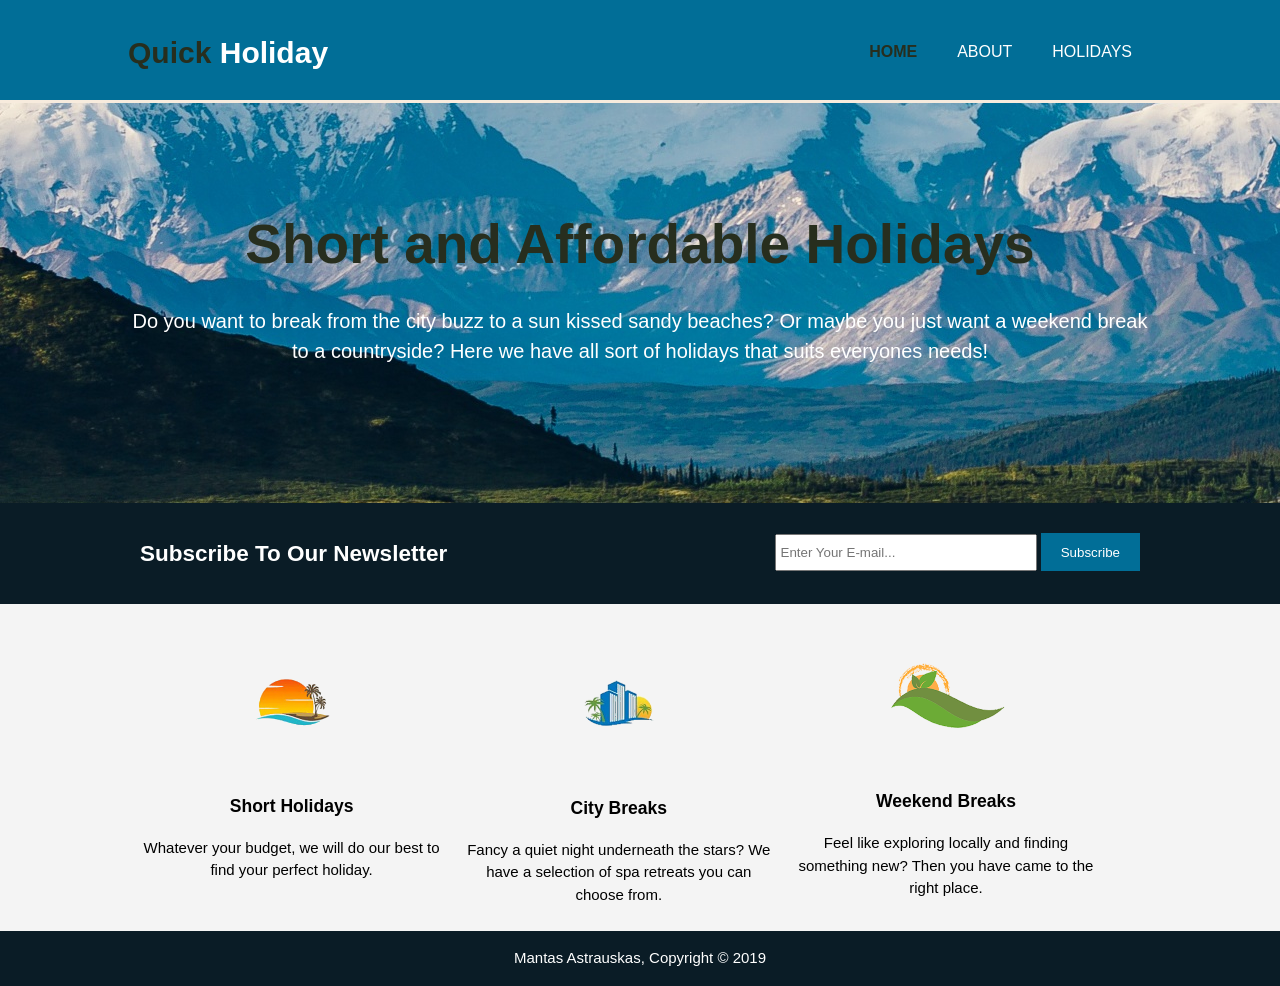
<file: index.html>
<!DOCTYPE html>
<html>
  <head>
    <meta charset="utf-8" />
    <meta http-equiv="X-UA-Compatible" content="IE=edge" />
    <meta name="viewport" content="width=device-width, initial-scale=1" />
    <meta name="description" content="Short and affordable holidays" />
    <meta
      name="keywords"
      content="short holidays, city breaks, weekend breaks"
    />
    <meta name="author" content="Mantas Astrauskas" />
    <title>Quick Holiday | Welcome</title>
    <link
      rel="stylesheet"
      type="text/css"
      media="screen"
      href="./css/style.css"
    />
  </head>
  <body>
    <header>
      <div class="container">
        <div id="brand">
          <h1><span class="highlight">Quick</span> Holiday</h1>
        </div>
        <nav>
          <ul>
            <li class="current"><a href="index.html">Home</a></li>
            <li><a href="about.html">About</a></li>
            <li><a href="holidays.html">Holidays</a></li>
          </ul>
        </nav>
      </div>
    </header>

    <section id="showcase">
      <div class="container">
        <h1>Short and Affordable Holidays</h1>
        <p>
          Do you want to break from the city buzz to a sun kissed sandy beaches?
          Or maybe you just want a weekend break to a countryside? Here we have
          all sort of holidays that suits everyones needs!
        </p>
      </div>
    </section>

    <section id="newsletter">
      <div class="container">
        <h1>Subscribe To Our Newsletter</h1>
        <!-- No action for now -->
        <form>
          <input
            type="Email"
            placeholder="Enter Your E-mail..."
            required="true"
          />
          <button type="Submit" class="button_newsletter">Subscribe</button>
        </form>
      </div>
    </section>

    <section id="boxes">
      <div class="container">
        <div class="box">
          <img src="./img/shortHolidays.png" />
          <h3>Short Holidays</h3>
          <p>
            Whatever your budget, we will do our best to find your perfect
            holiday.
          </p>
        </div>
        <div class="box">
          <img src="./img/cityBreaks.png" />
          <h3>City Breaks</h3>
          <p>
            Fancy a quiet night underneath the stars? We have a selection of spa
            retreats you can choose from.
          </p>
        </div>
        <div class="box">
          <img src="./img/weekendBreaks.png" />
          <h3>Weekend Breaks</h3>
          <p>
            Feel like exploring locally and finding something new? Then you have
            came to the right place.
          </p>
        </div>
      </div>
    </section>

    <footer>
      <p>Mantas Astrauskas, Copyright &copy; 2019</p>
    </footer>
  </body>
</html>
</file>
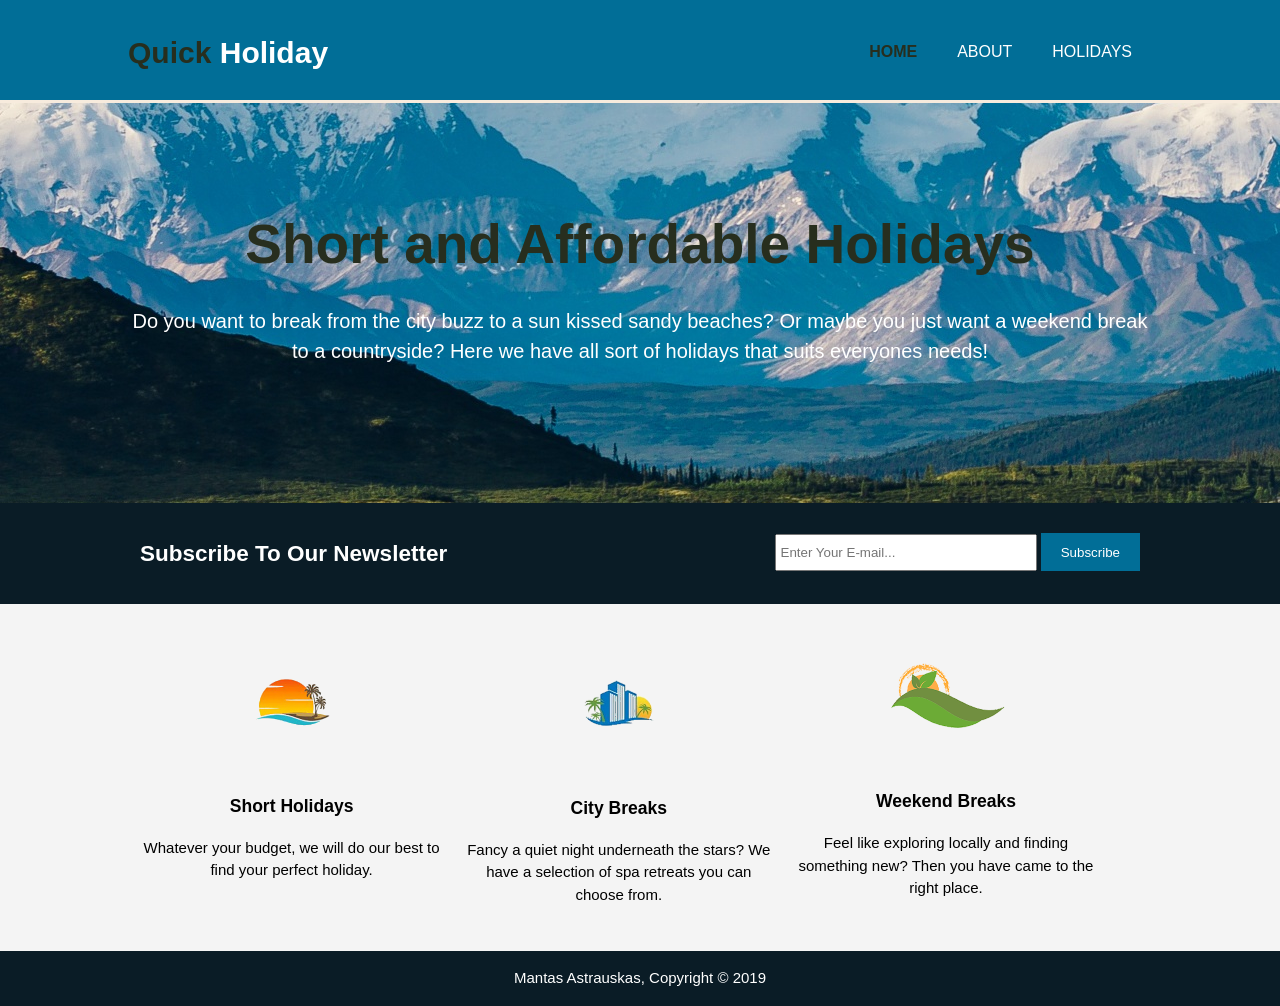
<file: dist/index.html>
<!DOCTYPE html>
<html>
<head>
    <meta charset="utf-8" />
    <meta http-equiv="X-UA-Compatible" content="IE=edge">
    <meta name="viewport" content="width=device-width, initial-scale=1">
    <meta name="description" content="Short and affordable holidays">
    <meta name="keywords" content="short holidays, city breaks, weekend breaks">
    <meta name="author" content="Mantas Astrauskas">
    <title>Quick Holiday | Welcome</title>
    <link rel="stylesheet" type="text/css" media="screen" href="./css/style.css"/>
</head>
<body>
    <header>
        <div class="container">
            <div id="brand">
                <h1><span class="highlight">Quick</span> Holiday</h1>
            </div>
            <nav>
                <ul>
                    <li class="current"><a href="index.html">Home</a></li>
                    <li><a href="about.html">About</a></li>
                    <li><a href="holidays.html">Holidays</a></li>
                </ul>
            </nav>
        </div>
    </header>

    <section id="showcase">
        <div class="container">
            <h1>Short and Affordable Holidays</h1>
            <p>Do you want to break from the city buzz to a sun kissed sandy beaches? Or maybe you just want a weekend break to a countryside? Here we have all sort of holidays that suits everyones needs!</p>
        </div>
    </section>

    <section id="newsletter">
        <div class="container">
            <h1>Subscribe To Our Newsletter</h1>
            <!-- No action for now -->
            <form>
                <input type="Email" placeholder="Enter Your E-mail..." required="true">
                <button type="Submit" class="button_newsletter">Subscribe</button>
            </form>
        </div>
    </section>

    <section id="boxes">
        <div class="container">
            <div class="box">
                <img src="./img/shortHolidays.png">
                <h3>Short Holidays</h3>
                <p>Whatever your budget, we will do our best to find your perfect holiday.</p>
            </div>
            <div class="box">
                <img src="./img/cityBreaks.png">
                <h3>City Breaks</h3>
                <p>Fancy a quiet night underneath the stars? We have a selection of spa retreats you can choose from.</p>
            </div>
            <div class="box">
                <img src="./img/weekendBreaks.png">
                <h3>Weekend Breaks</h3>
                <p>Feel like exploring locally and finding something new? Then you have came to the right place.</p>
            </div>
        </div>
    </section>

    <footer>
        <p>Mantas Astrauskas, Copyright &copy; 2019</p>
    </footer>
</body>
</html>
</file>
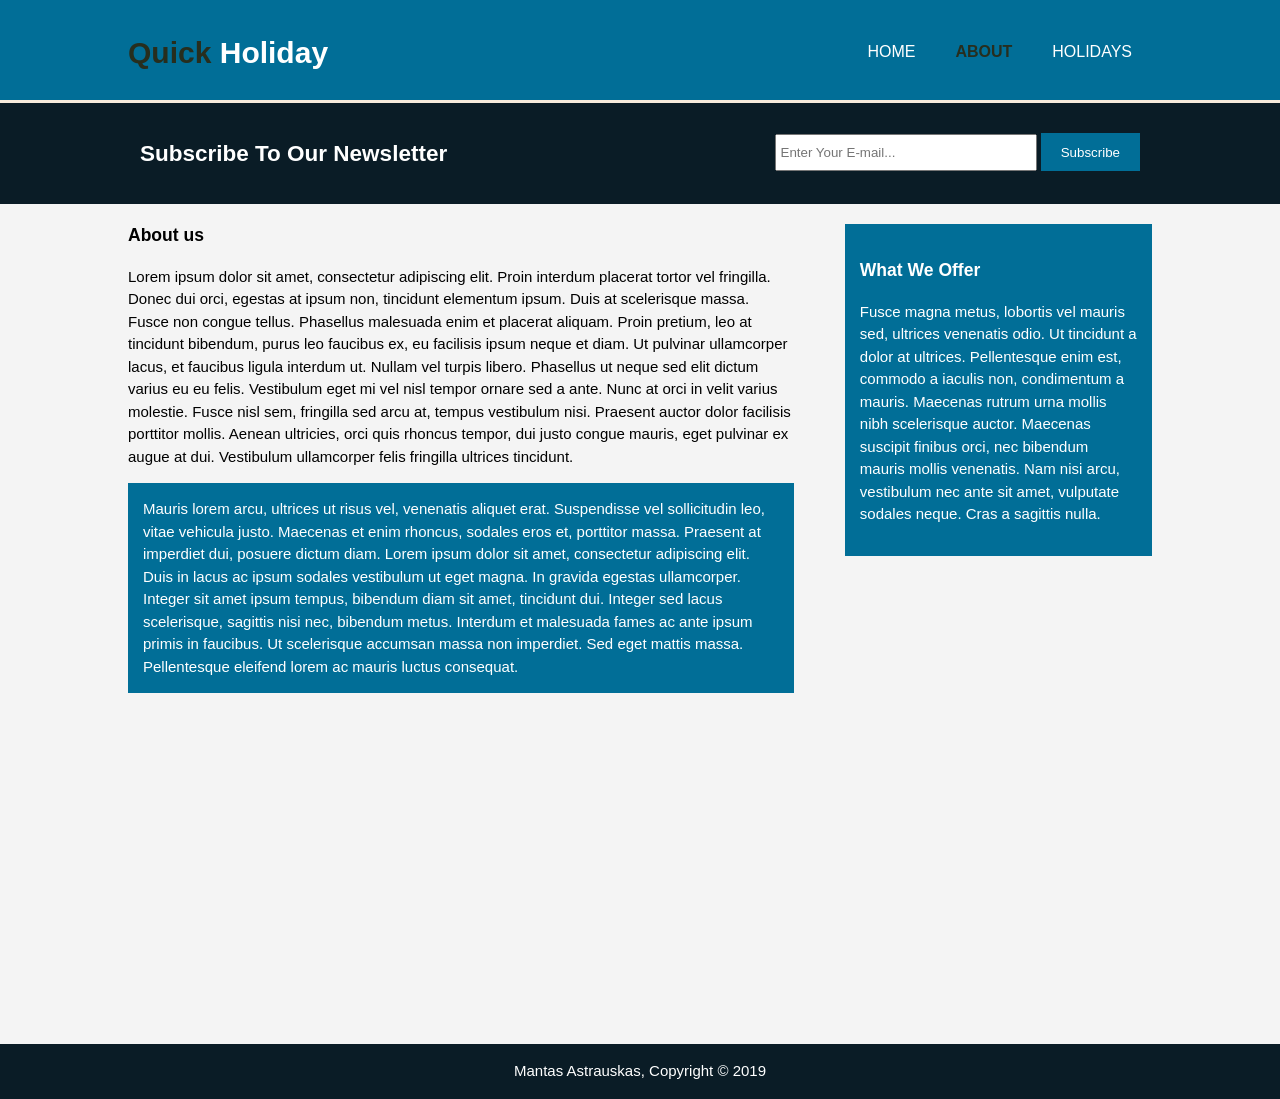
<file: about.html>
<!DOCTYPE html>
<html>
  <head>
    <meta charset="utf-8" />
    <meta http-equiv="X-UA-Compatible" content="IE=edge" />
    <meta name="viewport" content="width=device-width, initial-scale=1" />
    <meta name="description" content="Short and affordable holidays" />
    <meta
      name="keywords"
      content="short holidays, city breaks, weekend breaks"
    />
    <meta name="author" content="Mantas Astrauskas" />
    <title>Quick Holiday | About</title>
    <link
      rel="stylesheet"
      type="text/css"
      media="screen"
      href="./css/style.css"
    />
  </head>
  <body>
    <header>
      <div class="container">
        <div id="brand">
          <h1><span class="highlight">Quick</span> Holiday</h1>
        </div>
        <nav>
          <ul>
            <li><a href="index.html">Home</a></li>
            <li class="current"><a href="about.html">About</a></li>
            <li><a href="holidays.html">Holidays</a></li>
          </ul>
        </nav>
      </div>
    </header>

    <section id="newsletter">
      <div class="container">
        <h1>Subscribe To Our Newsletter</h1>
        <!-- No action for now -->
        <form>
          <input
            type="Email"
            placeholder="Enter Your E-mail..."
            required="true"
          />
          <button type="Submit" class="button_newsletter">Subscribe</button>
        </form>
      </div>
    </section>

    <section id="main">
      <div class="container">
        <article id="main-col">
          <h1 class="page-title">About us</h1>
          <p>
            Lorem ipsum dolor sit amet, consectetur adipiscing elit. Proin
            interdum placerat tortor vel fringilla. Donec dui orci, egestas at
            ipsum non, tincidunt elementum ipsum. Duis at scelerisque massa.
            Fusce non congue tellus. Phasellus malesuada enim et placerat
            aliquam. Proin pretium, leo at tincidunt bibendum, purus leo
            faucibus ex, eu facilisis ipsum neque et diam. Ut pulvinar
            ullamcorper lacus, et faucibus ligula interdum ut. Nullam vel turpis
            libero. Phasellus ut neque sed elit dictum varius eu eu felis.
            Vestibulum eget mi vel nisl tempor ornare sed a ante. Nunc at orci
            in velit varius molestie. Fusce nisl sem, fringilla sed arcu at,
            tempus vestibulum nisi. Praesent auctor dolor facilisis porttitor
            mollis. Aenean ultricies, orci quis rhoncus tempor, dui justo congue
            mauris, eget pulvinar ex augue at dui. Vestibulum ullamcorper felis
            fringilla ultrices tincidunt.
          </p>
          <p class="ocean">
            Mauris lorem arcu, ultrices ut risus vel, venenatis aliquet erat.
            Suspendisse vel sollicitudin leo, vitae vehicula justo. Maecenas et
            enim rhoncus, sodales eros et, porttitor massa. Praesent at
            imperdiet dui, posuere dictum diam. Lorem ipsum dolor sit amet,
            consectetur adipiscing elit. Duis in lacus ac ipsum sodales
            vestibulum ut eget magna. In gravida egestas ullamcorper. Integer
            sit amet ipsum tempus, bibendum diam sit amet, tincidunt dui.
            Integer sed lacus scelerisque, sagittis nisi nec, bibendum metus.
            Interdum et malesuada fames ac ante ipsum primis in faucibus. Ut
            scelerisque accumsan massa non imperdiet. Sed eget mattis massa.
            Pellentesque eleifend lorem ac mauris luctus consequat.
          </p>
        </article>

        <aside id="sidebar">
          <div class="ocean">
            <h3>What We Offer</h3>
            <p>
              Fusce magna metus, lobortis vel mauris sed, ultrices venenatis
              odio. Ut tincidunt a dolor at ultrices. Pellentesque enim est,
              commodo a iaculis non, condimentum a mauris. Maecenas rutrum urna
              mollis nibh scelerisque auctor. Maecenas suscipit finibus orci,
              nec bibendum mauris mollis venenatis. Nam nisi arcu, vestibulum
              nec ante sit amet, vulputate sodales neque. Cras a sagittis nulla.
            </p>
          </div>
        </aside>
      </div>
    </section>

    <footer><p>Mantas Astrauskas, Copyright &copy; 2019</p></footer>
  </body>
</html>
</file>
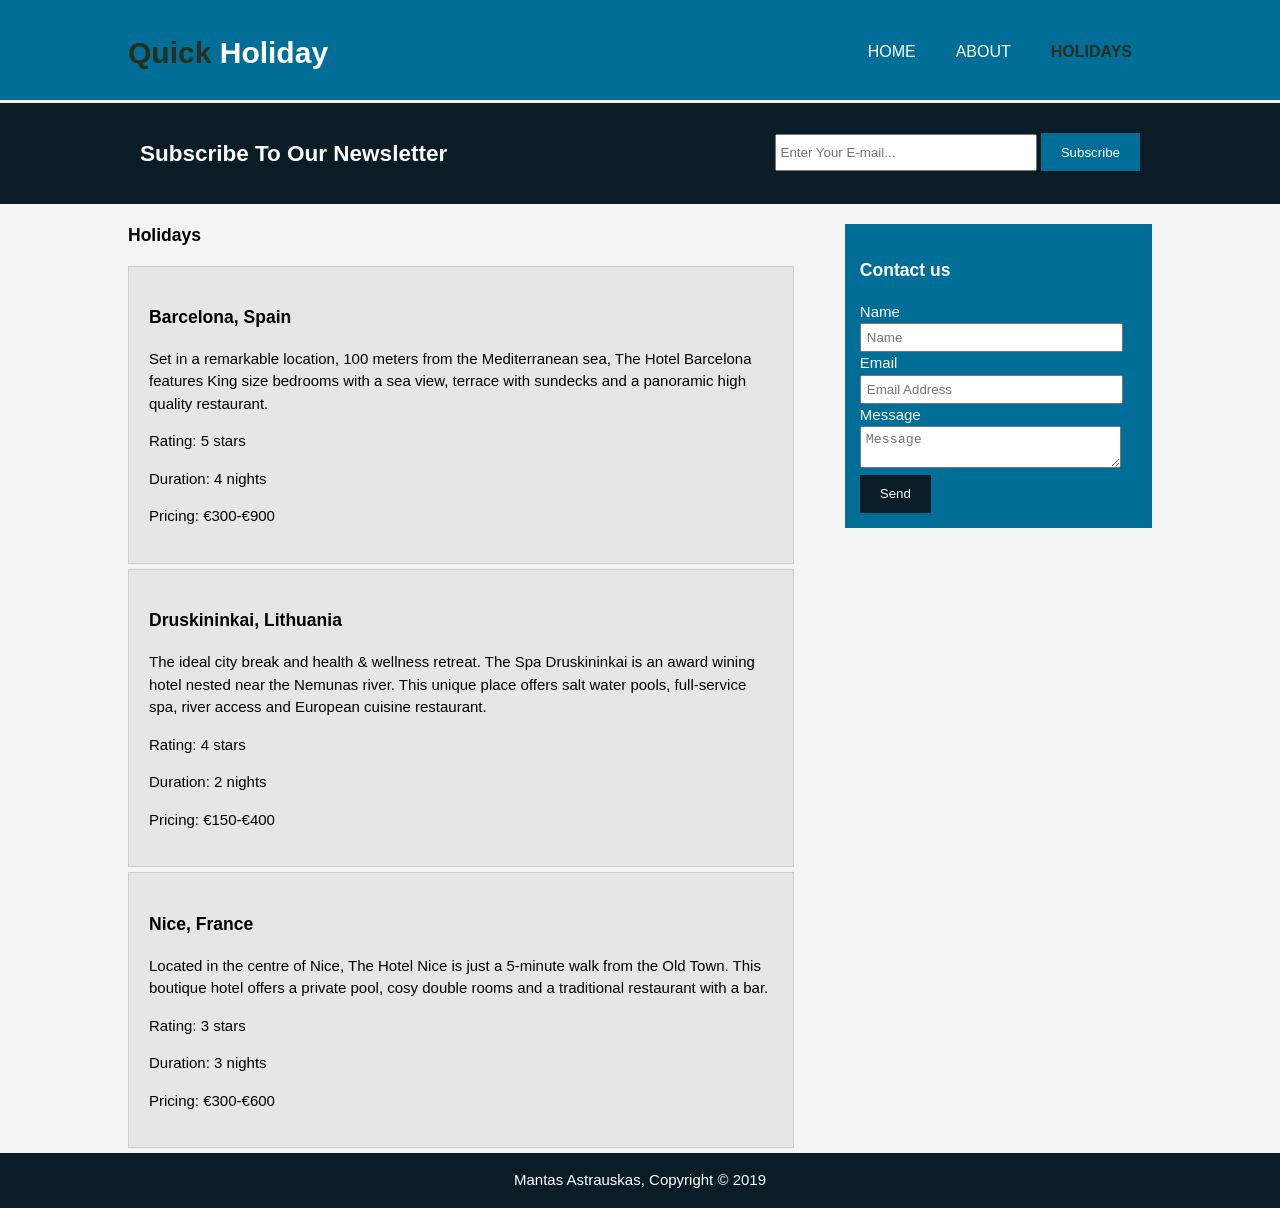
<file: holidays.html>
<!DOCTYPE html>
<html>
<head>
    <meta charset="utf-8" />
    <meta http-equiv="X-UA-Compatible" content="IE=edge">
    <meta name="viewport" content="width=device-width, initial-scale=1">
    <meta name="description" content="Short and affordable holidays">
    <meta name="keywords" content="short holidays, city breaks, weekend breaks">
    <meta name="author" content="Mantas Astrauskas">
    <title>Quick Holiday | Holidays</title>
    <link rel="stylesheet" type="text/css" media="screen" href="./css/style.css"/>
</head>
<body>
    <header>
        <div class="container">
            <div id="brand">
                <h1><span class="highlight">Quick</span> Holiday</h1>
            </div>
            <nav>
                <ul>
                    <li><a href="index.html">Home</a></li>
                    <li><a href="about.html">About</a></li>
                    <li class="current"><a href="holidays.html">Holidays</a></li>
                </ul>
            </nav>
        </div>
    </header>

    <section id="newsletter">
        <div class="container">
            <h1>Subscribe To Our Newsletter</h1>
            <!-- No action for now -->
            <form>
                <input type="Email" placeholder="Enter Your E-mail..." required="true">
                <button type="Submit" class="button_newsletter">Subscribe</button>
            </form>
        </div>
    </section>

    <section id="main">
        <div class="container">
            <article id="main-col">
                <h1 class="page-title">Holidays</h1>
                <ul id="holidays">
                    <li>
                        <h3>Barcelona, Spain</h3>
                        <p>Set in a remarkable location, 100 meters from the Mediterranean sea, The Hotel Barcelona features King size bedrooms with a sea view, terrace with sundecks and a panoramic high quality restaurant.</p>
                        <p>Rating: 5 stars</p> 
                        <p>Duration: 4 nights</p>
                        <p>Pricing: €300-€900</p>
                    </li>
                    <li>
                        <h3>Druskininkai, Lithuania</h3>
                        <p>The ideal city break and health & wellness retreat. The Spa Druskininkai is an award wining hotel nested near the Nemunas river. This unique place offers salt water pools, full-service spa, river access and European cuisine restaurant. </p>
                        <p>Rating: 4 stars</p>
                        <p>Duration: 2 nights</p>
                        <p>Pricing: €150-€400</p>
                    </li>
                    <li>
                        <h3>Nice, France</h3>
                        <p>Located in the centre of Nice, The Hotel Nice is just a 5-minute walk from the Old Town. This boutique hotel offers a private pool, cosy double rooms and a traditional restaurant with a bar.</p>
                        <p>Rating: 3 stars</p>
                        <p>Duration: 3 nights</p>
                        <p>Pricing: €300-€600</p>
                    </li>
                </ul>
            </article>

            <aside id="sidebar">
                <div class="ocean">
                    <h3>Contact us</h3>
                    <form class="contact">
                        <div>
                            <label>Name</label><br>
                            <input type="text" placeholder="Name" required="true">
                        </div>
                        <div>
                            <label>Email</label><br>
                            <input type="Email" placeholder="Email Address" required="true">
                        </div>
                        <div>
                            <label>Message</label><br>
                            <textarea placeholder="Message" required="true"></textarea>
                        </div>
                        <button class="button_contact" type="submit">Send</button>
                    </form>
                </div>
            </aside>
        </div>
    </section>

    <footer>
        <p>Mantas Astrauskas, Copyright &copy; 2019</p>
    </footer>
</body>
</html>
</file>
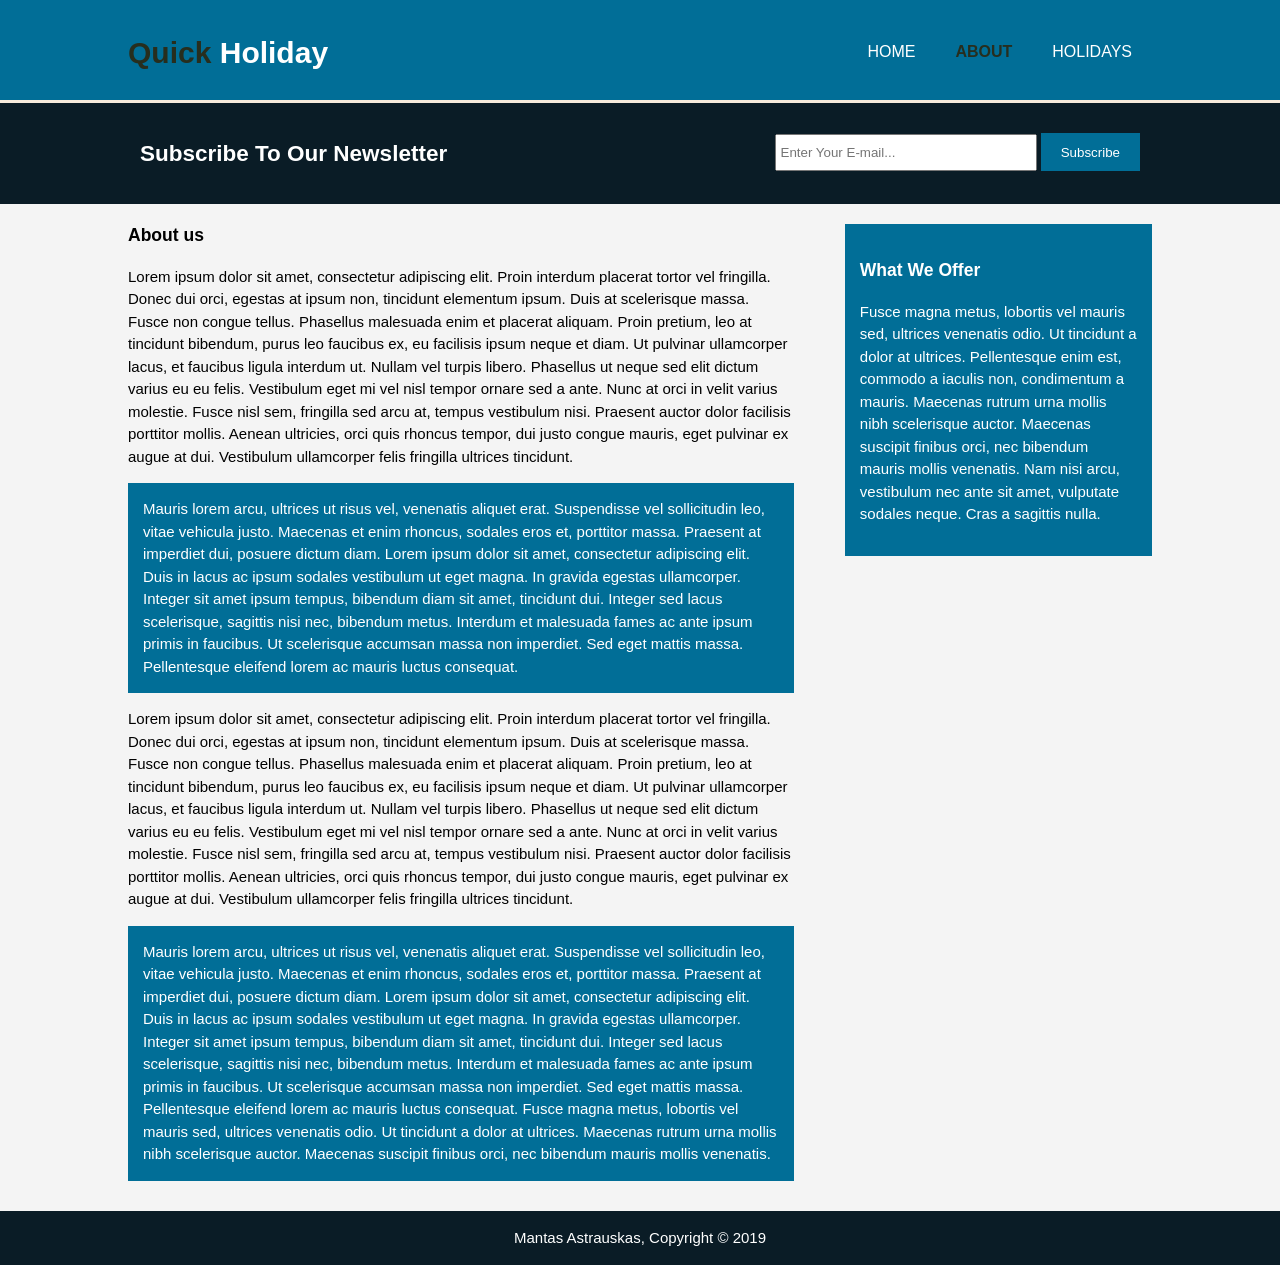
<file: dist/about.html>
<!DOCTYPE html>
<html>
<head>
    <meta charset="utf-8" />
    <meta http-equiv="X-UA-Compatible" content="IE=edge">
    <meta name="viewport" content="width=device-width, initial-scale=1">
    <meta name="description" content="Short and affordable holidays">
    <meta name="keywords" content="short holidays, city breaks, weekend breaks">
    <meta name="author" content="Mantas Astrauskas">
    <title>Quick Holiday | About</title>
    <link rel="stylesheet" type="text/css" media="screen" href="./css/style.css"/>
</head>
<body>
    <header>
        <div class="container">
            <div id="brand">
                <h1><span class="highlight">Quick</span> Holiday</h1>
            </div>
            <nav>
                <ul>
                    <li><a href="index.html">Home</a></li>
                    <li class="current"><a href="about.html">About</a></li>
                    <li><a href="holidays.html">Holidays</a></li>
                </ul>
            </nav>
        </div>
    </header>

    <section id="newsletter">
        <div class="container">
            <h1>Subscribe To Our Newsletter</h1>
            <!-- No action for now -->
            <form>
                <input type="Email" placeholder="Enter Your E-mail..." required="true">
                <button type="Submit" class="button_newsletter">Subscribe</button>
            </form>
        </div>
    </section>

    <section id="main">
        <div class="container">
            <article id="main-col">
                <h1 class="page-title">About us</h1>
                <p>Lorem ipsum dolor sit amet, consectetur adipiscing elit. Proin interdum placerat tortor vel fringilla. Donec dui orci, egestas at ipsum non, tincidunt elementum ipsum. Duis at scelerisque massa. Fusce non congue tellus. Phasellus malesuada enim et placerat aliquam. Proin pretium, leo at tincidunt bibendum, purus leo faucibus ex, eu facilisis ipsum neque et diam. Ut pulvinar ullamcorper lacus, et faucibus ligula interdum ut. Nullam vel turpis libero. Phasellus ut neque sed elit dictum varius eu eu felis. Vestibulum eget mi vel nisl tempor ornare sed a ante. Nunc at orci in velit varius molestie. Fusce nisl sem, fringilla sed arcu at, tempus vestibulum nisi. Praesent auctor dolor facilisis porttitor mollis. Aenean ultricies, orci quis rhoncus tempor, dui justo congue mauris, eget pulvinar ex augue at dui. Vestibulum ullamcorper felis fringilla ultrices tincidunt.</p>
                <p class="ocean">Mauris lorem arcu, ultrices ut risus vel, venenatis aliquet erat. Suspendisse vel sollicitudin leo, vitae vehicula justo. Maecenas et enim rhoncus, sodales eros et, porttitor massa. Praesent at imperdiet dui, posuere dictum diam. Lorem ipsum dolor sit amet, consectetur adipiscing elit. Duis in lacus ac ipsum sodales vestibulum ut eget magna. In gravida egestas ullamcorper. Integer sit amet ipsum tempus, bibendum diam sit amet, tincidunt dui. Integer sed lacus scelerisque, sagittis nisi nec, bibendum metus. Interdum et malesuada fames ac ante ipsum primis in faucibus. Ut scelerisque accumsan massa non imperdiet. Sed eget mattis massa. Pellentesque eleifend lorem ac mauris luctus consequat.</p> 
                <p>Lorem ipsum dolor sit amet, consectetur adipiscing elit. Proin interdum placerat tortor vel fringilla. Donec dui orci, egestas at ipsum non, tincidunt elementum ipsum. Duis at scelerisque massa. Fusce non congue tellus. Phasellus malesuada enim et placerat aliquam. Proin pretium, leo at tincidunt bibendum, purus leo faucibus ex, eu facilisis ipsum neque et diam. Ut pulvinar ullamcorper lacus, et faucibus ligula interdum ut. Nullam vel turpis libero. Phasellus ut neque sed elit dictum varius eu eu felis. Vestibulum eget mi vel nisl tempor ornare sed a ante. Nunc at orci in velit varius molestie. Fusce nisl sem, fringilla sed arcu at, tempus vestibulum nisi. Praesent auctor dolor facilisis porttitor mollis. Aenean ultricies, orci quis rhoncus tempor, dui justo congue mauris, eget pulvinar ex augue at dui. Vestibulum ullamcorper felis fringilla ultrices tincidunt.</p>
                <p class="ocean">Mauris lorem arcu, ultrices ut risus vel, venenatis aliquet erat. Suspendisse vel sollicitudin leo, vitae vehicula justo. Maecenas et enim rhoncus, sodales eros et, porttitor massa. Praesent at imperdiet dui, posuere dictum diam. Lorem ipsum dolor sit amet, consectetur adipiscing elit. Duis in lacus ac ipsum sodales vestibulum ut eget magna. In gravida egestas ullamcorper. Integer sit amet ipsum tempus, bibendum diam sit amet, tincidunt dui. Integer sed lacus scelerisque, sagittis nisi nec, bibendum metus. Interdum et malesuada fames ac ante ipsum primis in faucibus. Ut scelerisque accumsan massa non imperdiet. Sed eget mattis massa. Pellentesque eleifend lorem ac mauris luctus consequat. Fusce magna metus, lobortis vel mauris sed, ultrices venenatis odio. Ut tincidunt a dolor at ultrices. Maecenas rutrum urna mollis nibh scelerisque auctor. Maecenas suscipit finibus orci, nec bibendum mauris mollis venenatis.</p> 
            </article>

            <aside id="sidebar">
                <div class="ocean">
                    <h3>What We Offer</h3>
                    <p>Fusce magna metus, lobortis vel mauris sed, ultrices venenatis odio. Ut tincidunt a dolor at ultrices. Pellentesque enim est, commodo a iaculis non, condimentum a mauris. Maecenas rutrum urna mollis nibh scelerisque auctor. Maecenas suscipit finibus orci, nec bibendum mauris mollis venenatis. Nam nisi arcu, vestibulum nec ante sit amet, vulputate sodales neque. Cras a sagittis nulla.</p>
                </div>
            </aside>
        </div>
    </section>

    <footer>
        <p>Mantas Astrauskas, Copyright &copy; 2019</p>
    </footer>
</body>
</html>
</file>
<file: css/style.css>
body {
  font: 15px/1.5 Arial, Helvetica, sans-serif;
  padding: 0;
  margin: 0;
  background-color: #f4f4f4;
}

/* Global */
.container {
  width: 80%;
  margin: auto;
  overflow: hidden;
}

ul {
  margin: 0;
  padding: 0;
}

#main {
  min-height: calc(100vh - 60px);
}

.button_newsletter {
  height: 38px;
  background: #016e97;
  border: 0;
  padding-left: 20px;
  padding-right: 20px;
  color: #ffffff;
}

.button_contact {
  height: 38px;
  background: #0a1c26;
  border: 0;
  padding-left: 20px;
  padding-right: 20px;
  color: #ffffff;
}

.ocean {
  padding: 15px;
  background: #016e97;
  color: #ffffff;
  margin-top: 10px;
  margin-bottom: 10px;
}

/* Header */
header {
  background: #016e97;
  color: #ffffff;
  padding-top: 30px;
  min-height: 70px;
  border-bottom: #f7ebdd 3px solid;
}

header a {
  color: #ffffff;
  text-decoration: none;
  text-transform: uppercase;
  font-size: 16px;
}

header li {
  float: left;
  display: inline;
  padding: 0 20px 0 20px;
}

header #brand {
  float: left;
}

header #brand h1 {
  margin: 0;
}

header nav {
  float: right;
  margin-top: 10px;
}

header .highlight,
header .current a {
  color: #272e1e;
  font-weight: bold;
}

header a:hover {
  color: #a3a0a9;
  font-weight: bold;
}

/* Showcase */
#showcase {
  min-height: 400px;
  background: url("../img/showcase.jpg") no-repeat 0 -1050px;
  text-align: center;
  color: #272e1e;
}

#showcase h1 {
  margin-top: 100px;
  font-size: 55px;
  margin-bottom: 10px;
}

#showcase p {
  color: #ffffff;
  font-size: 20px;
}

/* Newsletter */
#newsletter {
  padding: 15px;
  color: #ffffff;
  background: #0a1c26;
}

#newsletter h1 {
  float: left;
}

#newsletter form {
  float: right;
  margin-top: 15px;
}

#newsletter input[type="Email"] {
  padding: 4px;
  height: 25px;
  width: 250px;
}

/* Boxes */
#boxes {
  margin-top: 20px;
}

#boxes .box {
  float: left;
  text-align: center;
  width: 30%;
  padding: 10px;
}

#boxes .box img {
  width: 130px;
}

/* Sidebar */
aside#sidebar {
  float: right;
  width: 30%;
  margin-top: 10px;
}

aside#sidebar .contact input,
aside#sidebar .contact textarea {
  width: 90%;
  padding: 5px;
}

/* Main-col */
article#main-col {
  float: left;
  width: 65%;
}

/* Holidays */
ul#holidays li {
  list-style: none;
  padding: 20px;
  border: #cccccc solid 1px;
  margin-bottom: 5px;
  background: #e6e6e6;
}

footer {
  padding: 1px;
  color: #ffffff;
  background-color: #0a1c26;
  text-align: center;
}

/* Media Queries */
@media (max-width: 768px) {
  header #brand,
  header nav,
  header nav li,
  #newsletter h1,
  #newsletter form,
  #boxes .box,
  article#main-col,
  aside#sidebar {
    float: none;
    text-align: center;
    width: 100%;
  }

  header {
    padding-bottom: 20px;
  }

  #showcase h1 {
    margin-top: 40px;
    color: #ffffff;
  }

  #newsletter button,
  .contact button {
    display: block;
    width: 100%;
  }

  #newsletter form input[type="Email"],
  .contact input,
  .contact textarea {
    width: 100%;
    margin-bottom: 5px;
  }
}
</file>
<file: dist/css/style.css>
body {
    font: 15px/1.5 Arial, Helvetica, sans-serif;
    padding: 0;
    margin: 0;
    background-color: #f4f4f4;
}

/* Global */
.container {
    width: 80%;
    margin: auto;
    overflow: hidden;
}

ul {
    margin: 0;
    padding: 0;
}

.button_newsletter {
    height: 38px;
    background: #016e97;
    border: 0;
    padding-left: 20px;
    padding-right: 20px;
    color: #ffffff;
}

.button_contact {
    height: 38px;
    background: #0a1c26;
    border: 0;
    padding-left: 20px;
    padding-right: 20px;
    color: #ffffff;
}

.ocean {
    padding: 15px;
    background: #016e97;
    color: #ffffff;
    margin-top: 10px;
    margin-bottom: 10px;
}

/* Header */
header {
    background: #016e97;
    color: #ffffff;
    padding-top: 30px;
    min-height: 70px;
    border-bottom: #f7ebdd 3px solid;
}

header a {
    color: #ffffff;
    text-decoration: none;
    text-transform: uppercase;
    font-size: 16px;
}

header li {
    float: left;
    display: inline;
    padding: 0 20px 0 20px;
}

header #brand {
    float: left;
}

header #brand h1 {
    margin: 0;
}

header nav {
    float: right;
    margin-top: 10px;
}

header .highlight,
header .current a {
    color: #272e1e;
    font-weight: bold;
}

header a:hover {
    color: #a3a0a9;
    font-weight: bold;
}

/* Showcase */
#showcase {
    min-height: 400px;
    background: url('../img/showcase.jpg') no-repeat 0 -1050px;
    text-align: center;
    color: #272e1e;
}

#showcase h1 {
    margin-top: 100px;
    font-size: 55px;
    margin-bottom: 10px;
}

#showcase p {
    color: #ffffff;
    font-size: 20px;
}

/* Newsletter */
#newsletter {
    padding: 15px;
    color: #ffffff;
    background: #0a1c26;
}

#newsletter h1 {
    float: left;
}

#newsletter form {
    float: right;
    margin-top: 15px;
}

#newsletter input[type="Email"] {
    padding: 4px;
    height: 25px;
    width: 250px;
}

/* Boxes */
#boxes {
    margin-top: 20px;
}

#boxes .box {
    float: left;
    text-align: center;
    width: 30%;
    padding: 10px;
}

#boxes .box img {
    width: 130px;  
}

/* Sidebar */
aside#sidebar {
    float: right;
    width: 30%;
    margin-top: 10px;
}

aside#sidebar .contact input,
aside#sidebar .contact textarea {
    width: 90%;
    padding: 5px;
}

/* Main-col */
article#main-col {
    float: left;
    width: 65%;
}

/* Holidays */
ul#holidays li {
    list-style: none;
    padding: 20px;
    border: #cccccc solid 1px;
    margin-bottom: 5px;
    background: #e6e6e6;
}

footer {
    padding: 1px;
    margin-top: 20px;
    color: #ffffff;
    background-color: #0a1c26;
    text-align: center;
}

/* Media Queries */
@media(max-width: 768px) {
    header #brand,
    header nav,
    header nav li,
    #newsletter h1,
    #newsletter form,
    #boxes .box,
    article#main-col,
    aside#sidebar  {
        float: none;
        text-align: center;
        width: 100%;
    }

    header {
        padding-bottom: 20px;
    }

    #showcase h1 {
        margin-top: 40px;
        color: #ffffff;
    }

    #newsletter button,
    .contact button {
        display: block;
        width: 100%;
    }

    #newsletter form input[type="Email"],
    .contact input,
    .contact textarea {
        width: 100%;
        margin-bottom: 5px;
    }
}
</file>
